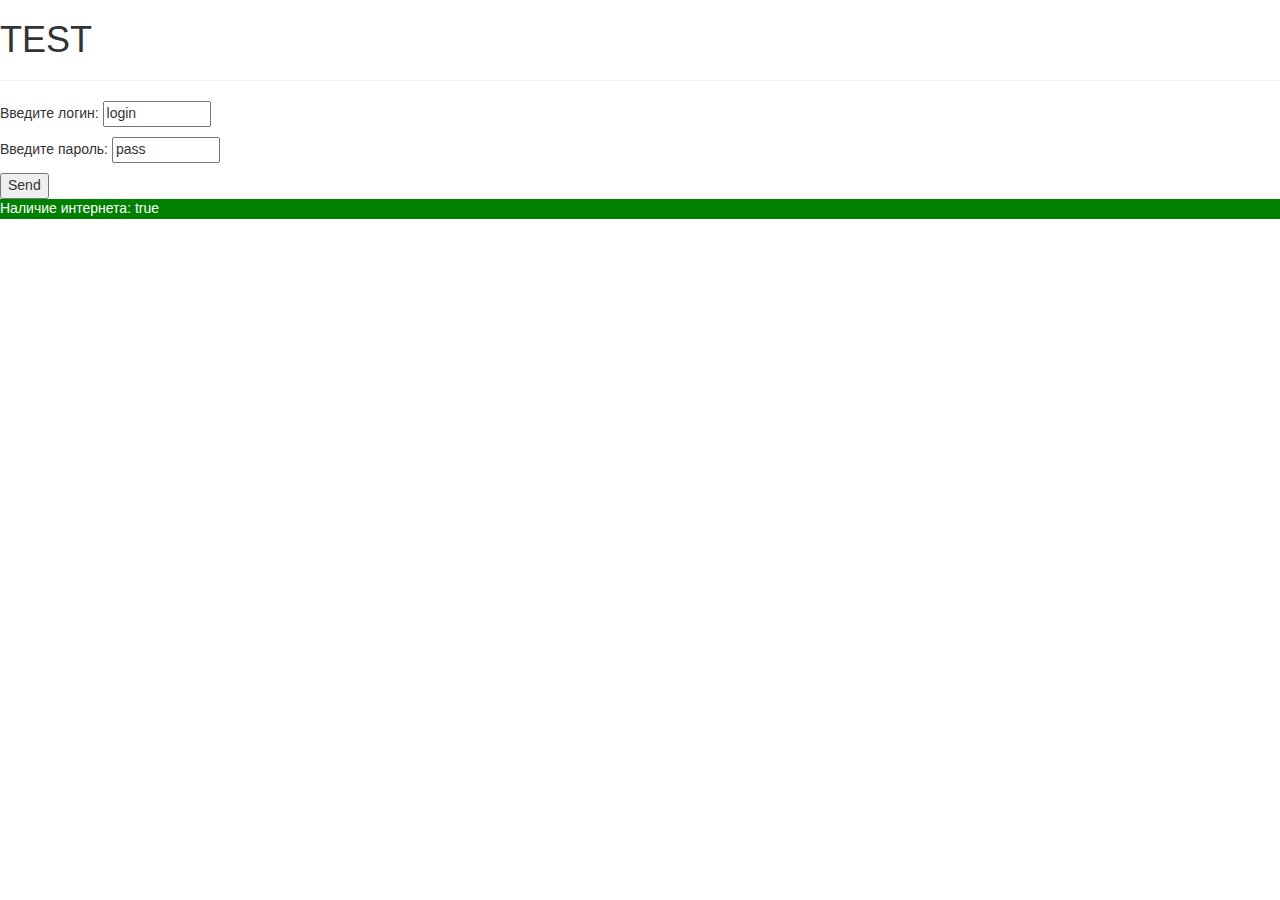
<file: index.html>
<!doctype html>
<html class="no-js" lang="en" manifest="test.manifest">
  <head>
    <meta charset="utf-8" />
    <meta http-equiv="x-ua-compatible" content="ie=edge">
    <meta name="viewport" content="width=device-width, initial-scale=1.0">
    <title>Test site OFFLine</title>
    <link rel="stylesheet" href="assets/css/app.css">
  </head>
  <body>

    <h1 id='tite'>TEST</h1>
    
    <div id="input_form">
    
    <!-- по событию онклик, привязанному к кнопке Send запускается сценарий идентификации пользователя proove() -->
    	<hr>
     	<p>Введите логин: 
     		<input type="text" name="log" id='input_form__log' size="10" maxlength="10" value="login"><br /> 
     	</p> 
     	<p>Введите пароль: 
     		<input type="text" name="pas" id='input_form__pas' size="10" maxlength="10" value="pass"> 
     	</p> 
     	<input id="input_form_subm" type="submit" name="submit" value="Send" onclick="proove()">
    
    </div>
    <div id="show_login"></div>
    <div id="status_internet"></div>
    
    
    <script type="text/javascript">
    
    function check_login(log,pas){ /*возвращает TRUE при успешной идентификации пользователя*/
    	var find_=false;
    	show_login.innerHTML='Логин: '+log+'<br />'
    	show_login.innerHTML+='Пароль: '+pas+'<br />'
    	for(var k in rezult) {
    		if ((rezult[k].login==log)&&(rezult[k].pass==pas)){
    			show_login.innerHTML+='введенные логин и пароль соответствуют пользователю : '+rezult[k].name+'<br />';
    			find_=true;
    			return find_; 
    		}
    	}
    	if(!find_){show_login.innerHTML+='Нет пользователя с таким логином или неверно введен пароль'};
    	return find_;
    }
    
    function recive_kod(){ /*функция получения кода после успешной авторизации*/
    var script = document.createElement('script');
    script.src = "js.js";
    
    script.onreadystatechange = function() {show_login.innerHTML+='скрипт js.js подгружен: '+this.readyState+'<br />'}
    document.documentElement.appendChild(script);
    }
    
    
    function refreshData(){ /*обновляем данные локального хранилища*/
    tite.innerHTML='TEST       обновление данных';
    /*тут выполняем скрипт log.php*/
    tite.innerHTML='TEST';
    }
    
    function proove(elem){ /*конвертирует файл results.json в объект*/ 
    
    if (xhr.readyState===4){
    		rezult=JSON.parse(xhr.responseText);
    		if(check_login(input_form__log.value,input_form__pas.value)){recive_kod()}
    		}else{alert('не получен доступ к results.json')}
    }
    
    
    function connect_show(status){ /*выводит сообщение о наличии интернет*/
    	if(status){
    	status_internet.innerHTML='Наличие интернета: '+status+'<br />';
    	status_internet.style.backgroundColor = 'green';
    	}
    	else{
    	status_internet.innerHTML='Наличие интернета: '+status+'<br />';
    	status_internet.style.backgroundColor = 'red';
    	}
    }
    
    /*инициализация сообщения о наличии интернет*/
    status_internet.innerHTML='Наличие интернета: '+navigator.onLine+'<br />';
    status_internet.style.backgroundColor = navigator.onLine?'green':'red';
    status_internet.style.color = 'white';
    
    var input_form=document.getElementById('input_form'),
    	rezult={};
    
    /*открываем запрос АЯКСа*/
    var xhr=new XMLHttpRequest();
    /*xhr.onreadystatechange=function(){}*/
    xhr.open('GET','/results.json');
    xhr.send();
    
    var timerId = setInterval(function() {refreshData()}, 10000);
    if(!navigator.onLine){clearInterval(timerId)}
    
     /*проверка коннекта*/
    window.ononline = function(){timerId=setInterval(function() {refreshData()}, 10000);connect_show(navigator.onLine)}
    window.onoffline = function(){clearInterval(timerId);connect_show(navigator.onLine)}
    
    </script>
    

    <script src="assets/js/app.js"></script>
  </body>
</html>
</file>
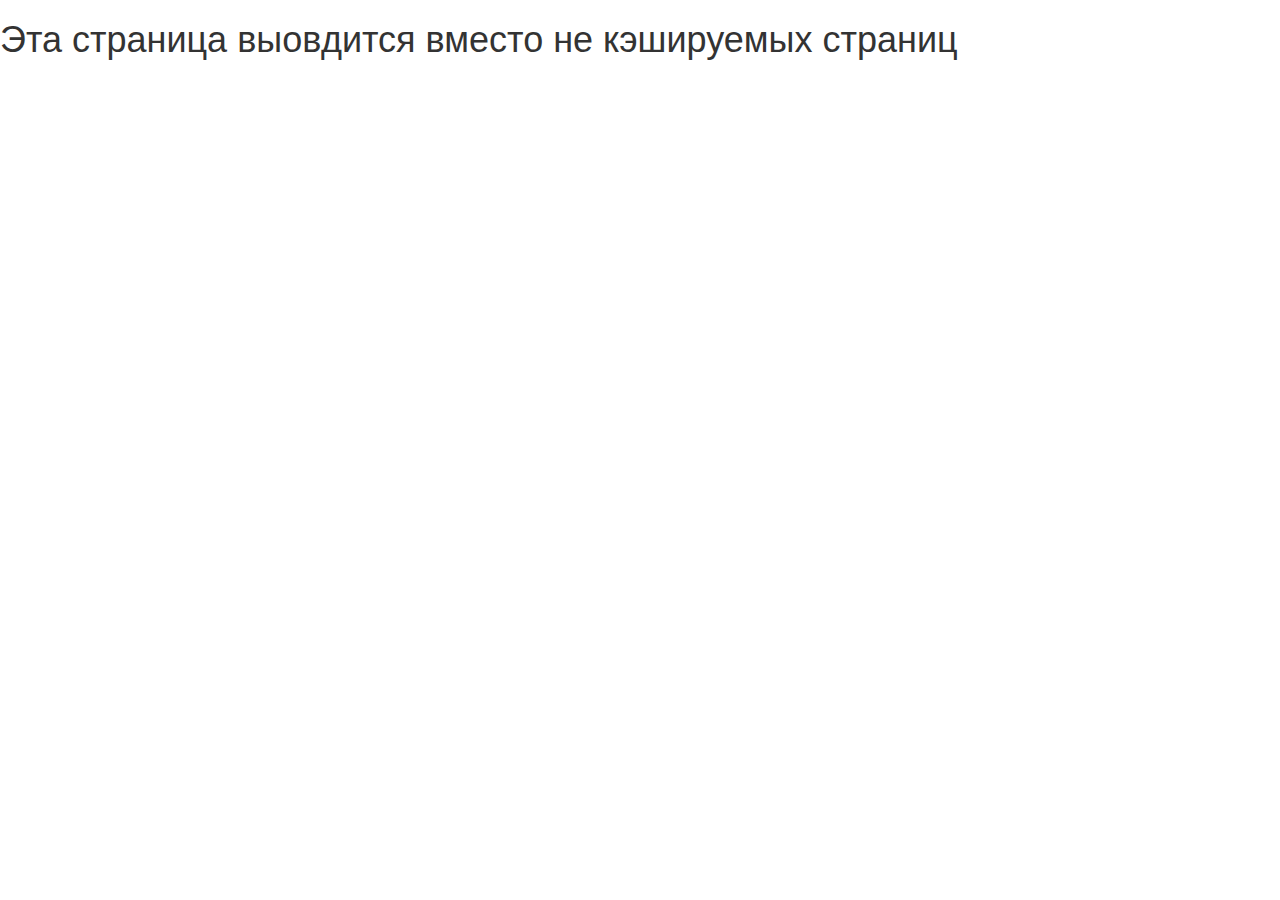
<file: offline.html>
<!doctype html>
<html class="no-js" lang="en" manifest="test.manifest">
  <head>
    <meta charset="utf-8" />
    <meta http-equiv="x-ua-compatible" content="ie=edge">
    <meta name="viewport" content="width=device-width, initial-scale=1.0">
    <title>Test site OFFLine</title>
    <link rel="stylesheet" href="assets/css/app.css">
  </head>
  <body>

    <h1>Эта страница выовдится вместо не кэшируемых страниц</h1>

    <script src="assets/js/app.js"></script>
  </body>
</html>
</file>
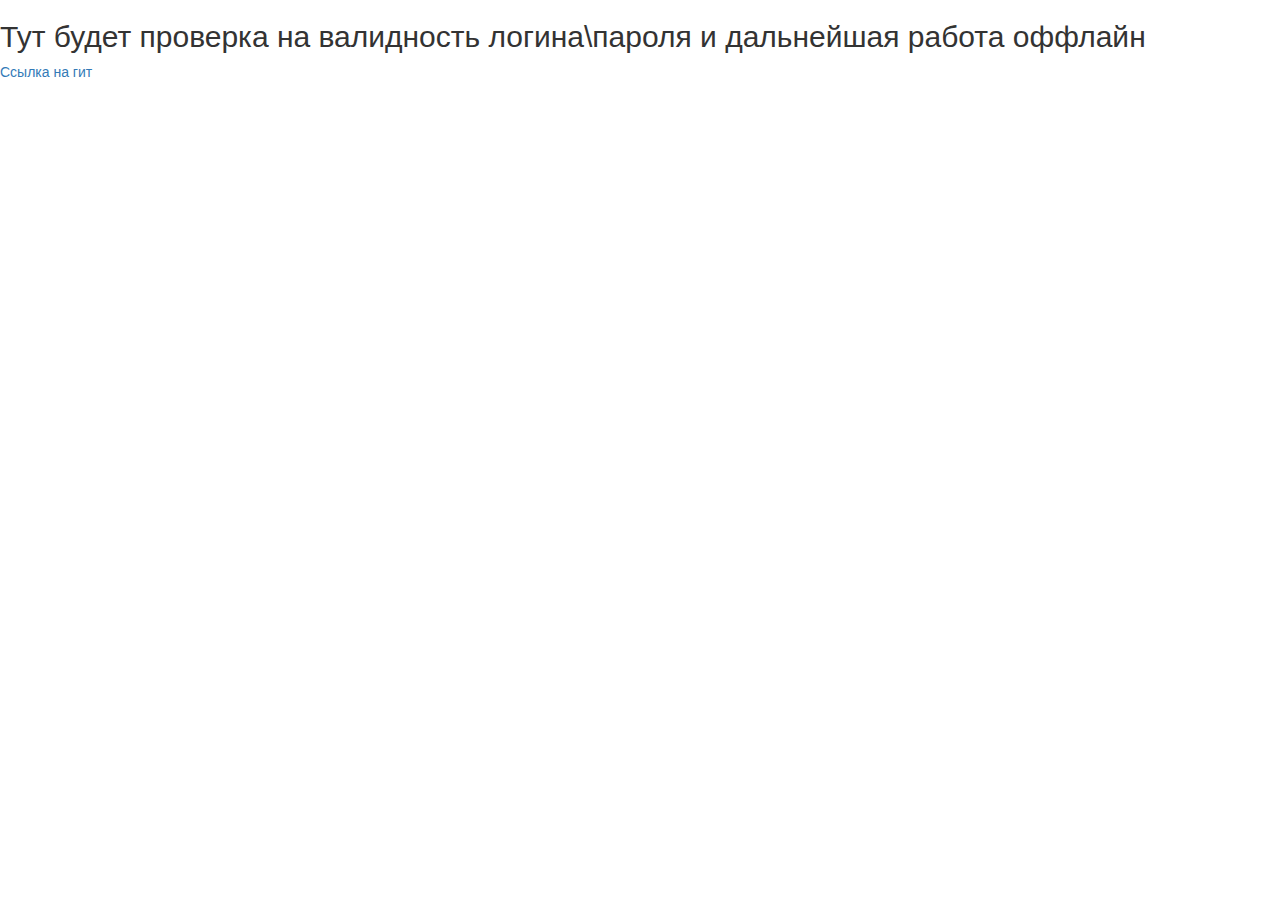
<file: work.html>
<!doctype html>
<html class="no-js" lang="en" manifest="test.manifest">
  <head>
    <meta charset="utf-8" />
    <meta http-equiv="x-ua-compatible" content="ie=edge">
    <meta name="viewport" content="width=device-width, initial-scale=1.0">
    <title>Test site OFFLine</title>
    <link rel="stylesheet" href="assets/css/app.css">
  </head>
  <body>

    <h2>Тут будет  проверка на валидность логина\пароля и дальнейшая работа оффлайн</h2>
    <p><a href="https://github.com/ievgen77/test_offline.git">Ссылка на гит</a></p>

    <script src="assets/js/app.js"></script>
  </body>
</html>
</file>
